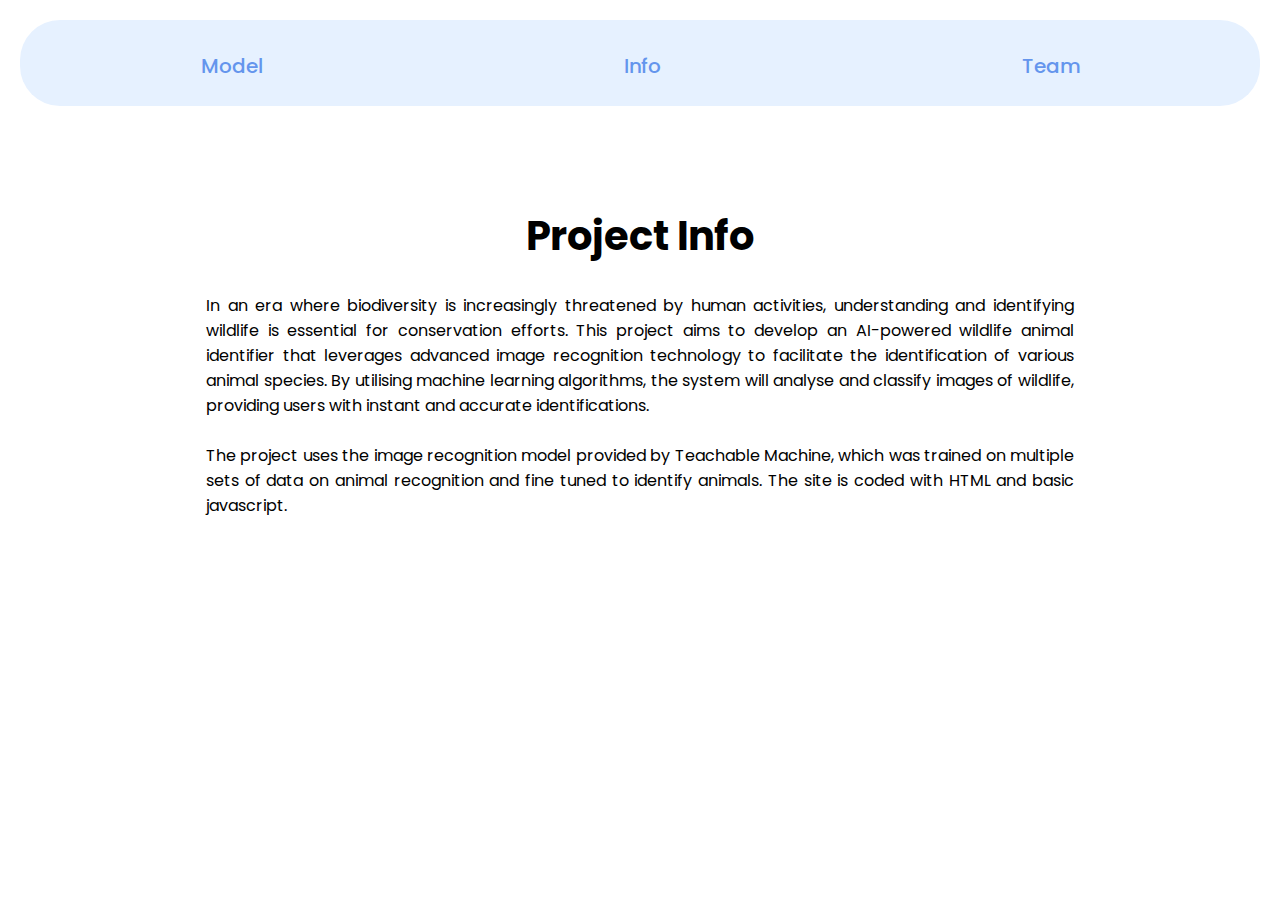
<file: info.html>
<!DOCTYPE html>
<html lang="en">
<head>
    <meta charset="UTF-8">
    <meta name="viewport" content="width=device-width, initial-scale=1.0">
    <title>Info</title>

    <link rel="stylesheet" href="style.css">
    <link rel="preconnect" href="https://fonts.googleapis.com">
    <link rel="preconnect" href="https://fonts.gstatic.com" crossorigin>
    <link href="https://fonts.googleapis.com/css2?family=Poppins:ital,wght@0,100;0,200;0,300;0,400;0,500;0,600;0,700;0,800;0,900;1,100;1,200;1,300;1,400;1,500;1,600;1,700;1,800;1,900&family=Space+Grotesk:wght@300..700&display=swap" rel="stylesheet">
</head>
<body>
    <nav class="navbar">
        <div class="nav-item"><a href="index.html">Model</a></div>
        <div class="nav-item"><a href="info.html">Info</a></div>
        <div class="nav-item"><a href="team.html">Team</a></div>
    </nav>
    <div id="wai"><h1>Project Info</h1></div>
    <p class="info-paragraph">In an era where biodiversity is increasingly threatened by human activities, understanding and identifying wildlife is essential for conservation efforts. This project aims to develop an AI-powered wildlife animal identifier that leverages advanced image recognition technology to facilitate the identification of various animal species. By utilising machine learning algorithms, the system will analyse and classify images of wildlife, providing users with instant and accurate identifications.</p>
    <br>
    <p class="info-paragraph">The project uses the image recognition model provided by Teachable Machine, which was trained on multiple sets of data on animal recognition and fine tuned to identify animals. The site is coded with HTML and basic javascript.</p>
</body>
</html>
</file>
<file: style.css>
*{
    font-family: "Poppins"
}

body{
    padding: 10px;
    margin: 10px;
    font-family: "Poppins";
}

div{
    text-align: center;
    margin: 20px;
    font-size: 30px;
}
#wai{
    font-weight: 400px;
    margin-top: 100px;
    font-size: 20px;
}
button{
    border: none;
    font-family: "Poppins";
    font-weight: 600;
    color: aliceblue;
    background-color:cornflowerblue;
    align-items: center;
    border-radius: 30cm;
    width: 200px;
    height: 45px;
    transition: background-color 0.2s ease-in, width 0.2s ease-in, height 0.2s ease-in;
}
#run{
    width: 250px;
    height: 50px;
    display: block;
    margin: 20px auto; 
}
button:hover{
    background-color:dodgerblue;
    transition: ease-in 0.2s;
    cursor: pointer;
}
#uploaded-image {
    display: block;
    margin: 0 auto;
    width: 400px;
    height: auto;
    border-radius: 30px;
}

#label-container {
    text-align: center;
}

    
.custom-file-upload {
    display: inline-block;
    padding: 6px 12px;
    margin: 20px;
    cursor: pointer;
    border-radius: 30px;
    background-color: cornflowerblue;
    color: white;
    font-size: 15px;
    font-family: "Poppins";
    font-weight: 600;
    transition: background-color 0.2s ease-in;
}

.custom-file-upload:hover {
    background-color: dodgerblue;
}

.navbar {
    margin-top: 0px;
    display: flex;
    justify-content: space-around;
    border-radius: 40px;
    background-color: rgb(230, 241, 255);
    transition: ease 0.2s;

}
.navbar:hover{
    background-color:rgb(218, 235, 255);
    border-radius: 30px;

}
.nav-item {
    
    cursor: pointer;
    
}
.nav-item a{
    text-decoration: none;color: cornflowerblue;
    font-size: 20px;
    font-family: "Poppins";
    font-weight: 500;
}

.nav-item a:hover {
    color: dodgerblue;
}


.team-list {
    list-style-type: none;
    padding: 0;
    text-align: center;
}

.team-list li {
    margin: 10px 0;
    font-size: 20px;
}

.info-paragraph {
    width: 70%;
    margin: 0 auto;
    text-align: justify;
}
</file>
